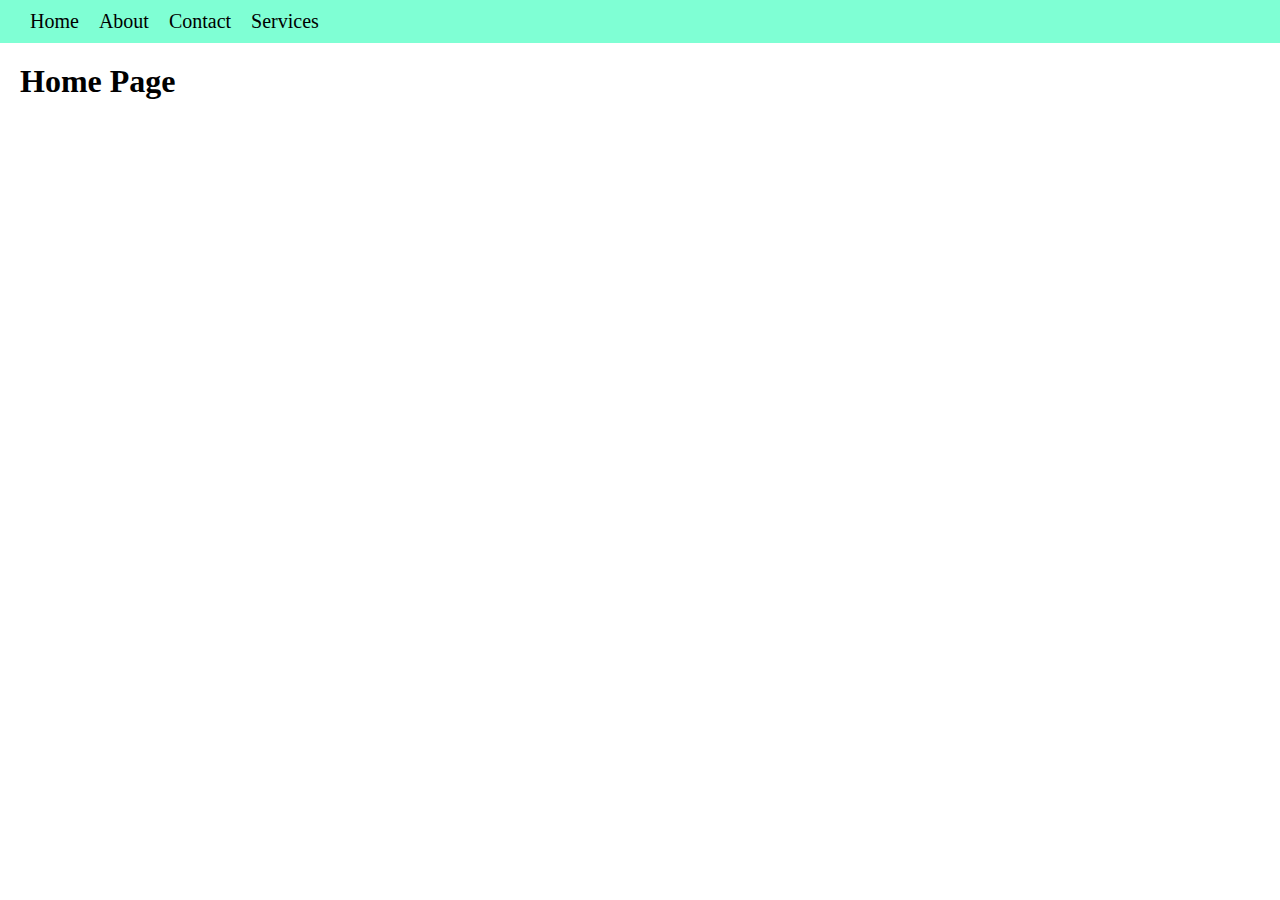
<file: Basic/index.html>
<!DOCTYPE html>
<html lang="en">
<head>
    <meta charset="UTF-8">
    <meta name="viewport" content="width=device-width, initial-scale=1.0">
    <title>Html Course for Java Class</title>
    <link rel="stylesheet" href="main.css">
    <link rel="stylesheet" href="home.css">
</head>
<body id="body">

    <nav id="navbar" class="navbar">
        <ul class="menu-list">
            <li id="home" class="menu-list-item" onclick="Home()">Home</li>
            <li id="about" class="menu-list-item" onclick="About()">About</li>
            <li id="contact" class="menu-list-item" onclick="Contact()">Contact</li>
            <li id="services" class="menu-list-item" onclick="Services()">Services</li>
        </ul>
    </nav>


    <div id="home-container" class="container">
        <h1>Home Page</h1>
    </div>

    <div id="about-container" class="container">
        <h1>About Page</h1>
    </div>

    <div id="contact-container" class="container">
        <h1>Contact Page</h1>
    </div>

    <div id="services-container" class="container">
        <h1>Services Page</h1>
    </div>

    <script src="main.js"></script>
   
</body>
</html>
</file>
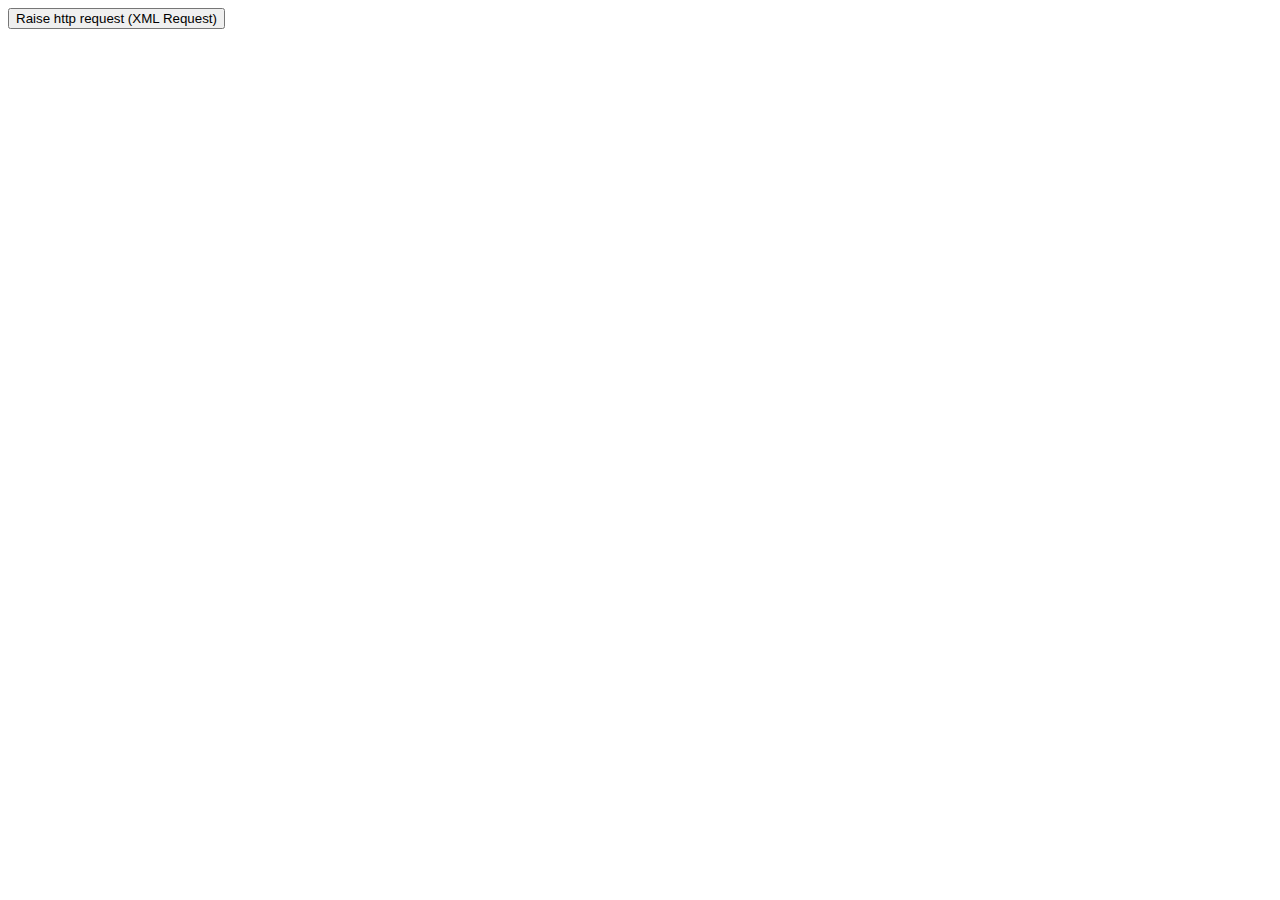
<file: Basic/api.html>
<!DOCTYPE html>
<html lang="en">
<head>
    <meta charset="UTF-8">
    <meta name="viewport" content="width=device-width, initial-scale=1.0">
    <title>Document</title>
</head>
<body>

    <button onclick="XmlRequest()">Raise http request (XML Request) </button>

    <script src="api.js"></script>

</body>
</html>
</file>
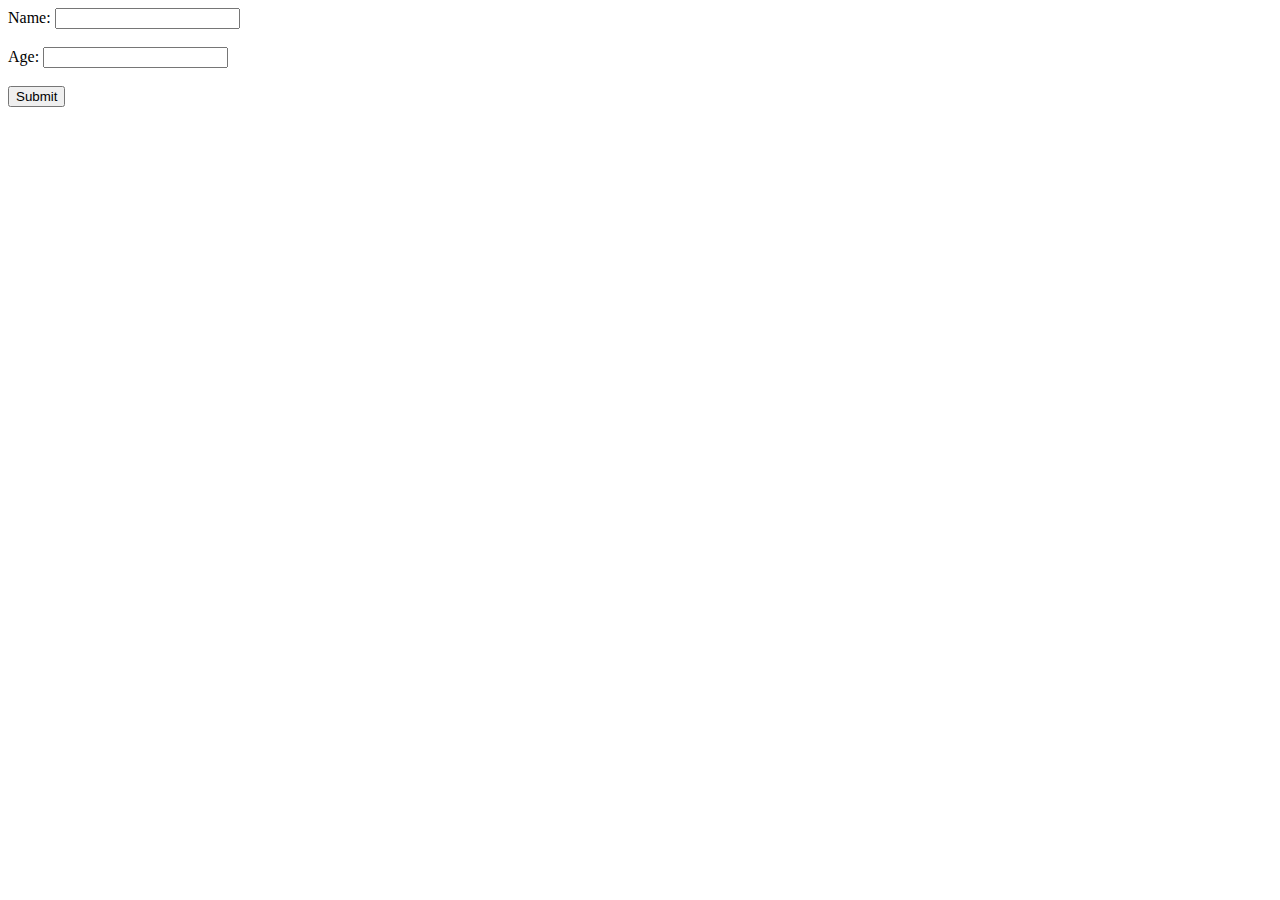
<file: Basic/forms.html>
<!DOCTYPE html>
<html lang="en">
<head>
    <meta charset="UTF-8">
    <meta name="viewport" content="width=device-width, initial-scale=1.0">
    <title>Document</title>
</head>
<body>
    <form action="" name="user-form">

        <label for="">Name: </label>
        <input type="text" name="user-name">

        <br><br>
        <label for="">Age: </label>
        <input type="number" name="user-age">

        <br><br>
        <input type="button" value="Submit" onclick="SubmitData()">

    </form>

    <script src="form.js"></script>
</body>
</html>
</file>
<file: Basic/main.css>
* {
    margin: 0;
    padding: 0;
}


body {
    /* background-color: black;
    color: white; */
}

ul {
    list-style-type: none
}
</file>
<file: Basic/home.css>
.menu-list {
    display: flex;
}

.menu-list-item{
    margin: 10px;
    font-size: 20px;
    cursor: pointer;
}

.navbar {
    background-color: aquamarine;
    padding-left: 20px;
}

.container {
    /* background-color: antiquewhite; */
    padding: 20px;
}
</file>
